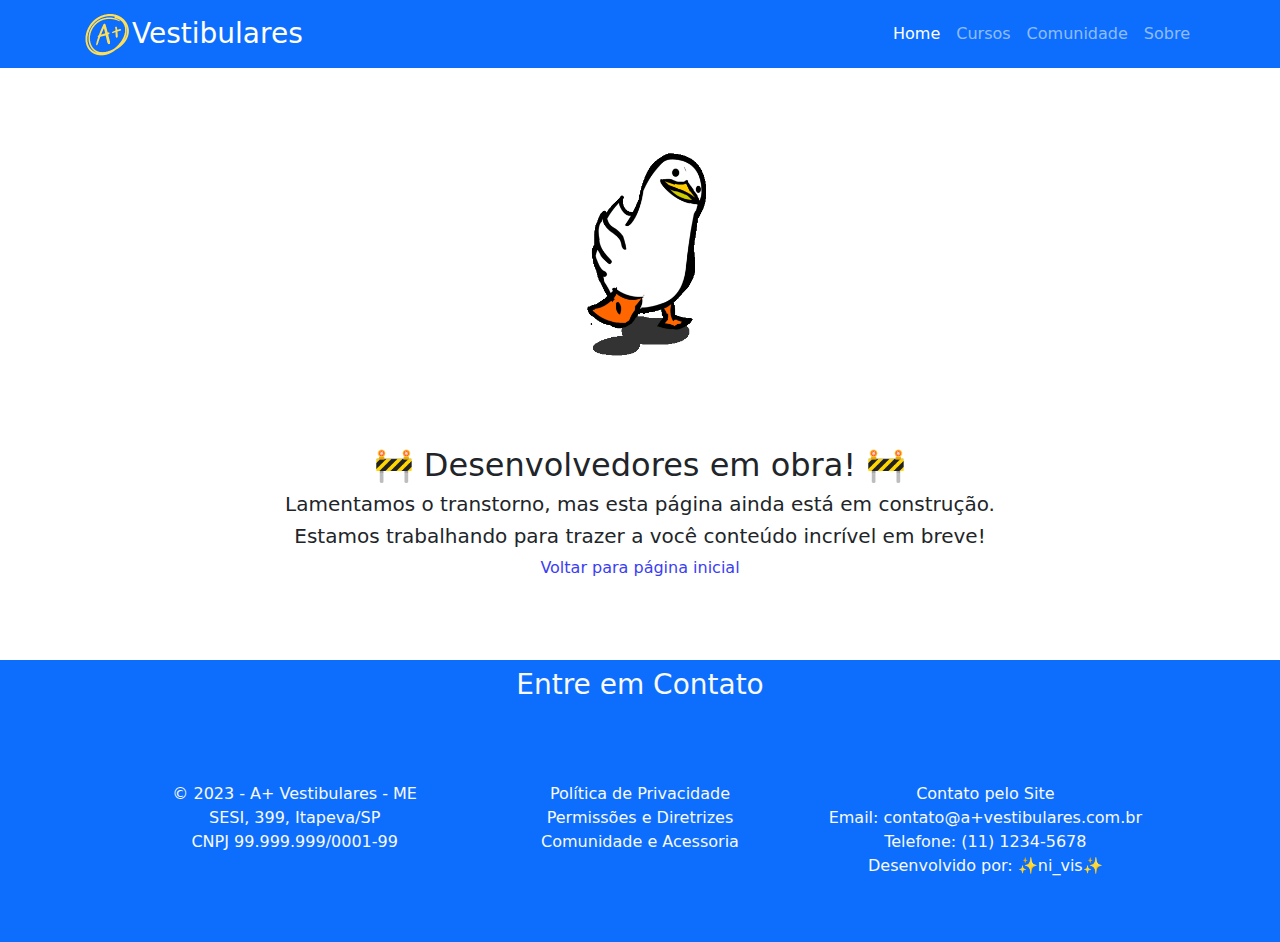
<file: A+ Vestibulares/make.html>
<!DOCTYPE html>
<html lang="pt-br">
<head>
    <meta charset="UTF-8">
    <meta name="viewport" content="width=device-width, initial-scale=1.0">
    <title>A+ Vestibulares - Preparando Você para o Sucesso Acadêmico</title>
    <link rel="stylesheet" href="https://cdn.jsdelivr.net/npm/bootstrap@5.3.2/dist/css/bootstrap.min.css">
    <link rel="icon" href="img/favicon.ico">
    <link rel="stylesheet" href="style.css">
<body>
    <main>
            <!-- menu-inicio -->
            <nav class="navbar navbar-expand-lg navbar-dark bg-primary">
                <div class="container">
                    <!-- adicionar link na imagem** -->
                    <img src="img/logo.png"width="50px" height="50px">
                    <a class="navbar-brand fs-3 text-white" href="index.html">Vestibulares</a>
                    <button class="navbar-toggler" type="button" data-bs-toggle="collapse" data-bs-target="#navbarNav" aria-controls="navbarNav" aria-expanded="false" aria-label="Toggle navigation">
                        <span class="navbar-toggler-icon"></span>
                    </button>
                    <div class="collapse navbar-collapse" id="navbarNav">
                        <ul class="navbar-nav ms-auto">
                            <li class="nav-item">
                                <a class="nav-link active" href="index.html">Home</a>
                            </li>
                            <li class="nav-item">
                                <a class="nav-link" href="make.html">Cursos</a>
                            </li>
                            <li class="nav-item">
                                <a class="nav-link" href="make.html">Comunidade</a>
                            </li>
                            <li class="nav-item">
                                <a class="nav-link" href="about.html">Sobre</a>
                            </li>
                        </ul>
                    </div>
                </div>
            </nav>
        <!-- menu-fim -->
    
        <div class="make">
            <img src="img/001.gif" height="250px" >
        </div>

        <div class="maketext">
                <h2>🚧 Desenvolvedores em obra! 🚧</h2>
                <h5>Lamentamos o transtorno, mas esta página ainda está em construção. <h5>Estamos trabalhando para trazer a você conteúdo incrível em breve!</h5></h5>
                <p><a href='index.html' style="text-decoration: none; color: rgb(59, 62, 241); "> Voltar para página inicial</a></p>
        </div>

    </main>
<!-- footer-inicio -->
    <footer>
        <div class="bg-primary">
            <h3 class="text-light text-center p-2">Entre em Contato</h3>
        <div class="container  p-5">
            
            <div class="row bg-primary p-3">

                <div class="col-12  col-md-4 text-center text-light">
                    &copy; 2023 - A+ Vestibulares - ME <br>
                    SESI, 399, Itapeva/SP<br>
                    CNPJ 99.999.999/0001-99
                </div>

                <div class="col-12  col-md-4 text-center text-light">
                Política de Privacidade <br>
                Permissões e Diretrizes <br>
                Comunidade e Acessoria
                </div>

                <div class="col 12  col-md-4 text-center text-light">
                    Contato pelo Site <br>
                    Email: contato@a+vestibulares.com.br <br>
                    Telefone: (11) 1234-5678<br>
                    Desenvolvido por: <a href='https://github.com/ni-vis' style="text-decoration: none; color: inherit;"> ✨ni_vis✨</a>
                </div>

            </div>
        </div>
        </div>
    </footer>
<!-- footer-fim -->

    <script src="https://cdn.jsdelivr.net/npm/bootstrap@5.3.2/dist/js/bootstrap.bundle.min.js" integrity="sha384-Ty6Mq4jDFw6PnlzDf5rxwo6JgT9jyJtTpzLh2T6U7h3+z2ZyglKcPI13EnYfaH73T" crossorigin="anonymous"></script>


<!-- footer-fim -->
</body>
</html>
</file>
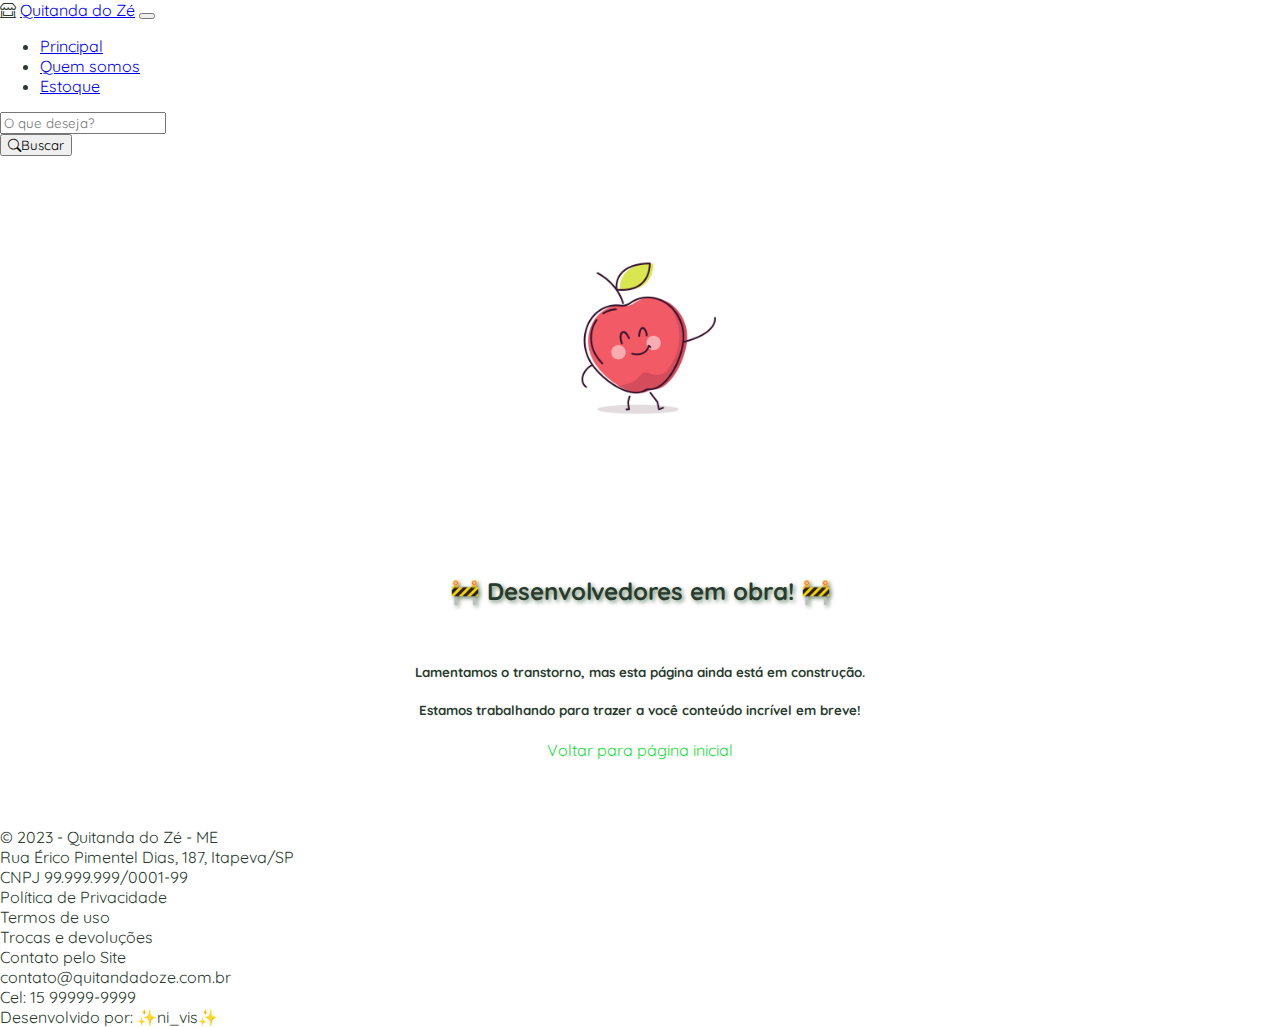
<file: QuitandaDoZe/estoque.html>
<!DOCTYPE html>
<html lang="pt-br">
<head>

    <meta charset="UTF-8">
    <!-- ícone na aba do navegador -->
    <link rel="icon" href="img/img.ico">
    <meta name="viewport" content="width=device-width, initial-scale=1.0">
    <!-- bootstrap css -->
    <link href="https://cdn.jsdelivr.net/npm/bootstrap@5.3.2/dist/css/bootstrap.min.css" rel="stylesheet" integrity="sha384-T3c6CoIi6uLrA9TneNEoa7RxnatzjcDSCmG1MXxSR1GAsXEV/Dwwykc2MPK8M2HN" crossorigin="anonymous">
    <!-- bootstrap icon -->
    <link rel="stylesheet" href="https://cdn.jsdelivr.net/npm/bootstrap-icons@1.11.1/font/bootstrap-icons.css">
    <!-- <link rel="icon" href="img/favicon.ico"> -->
    <link rel="stylesheet" href="style.css">
    <style>
      @import url('https://fonts.googleapis.com/css2?family=Quicksand&display=swap');
  </style>
    <title>Quitanda do Zé :: Estoque</title>
</head>
<body>
  <main>
    <!-- navBar - bootstrap  -->
    <nav class="navbar navbar-expand-lg bg-success shadow border-bottom border-dark border-opacity-10"> <!-- bg == background  -->

        <!-- *fluid* (<div class="container-fluid">) se retirar, retira a configuração de margin 0 -->
        <div class="container">
            <!-- *TAMANHO=fs-4* quanto maior o numero menor a letra-->
            <!-- *NEGRITO=fw-bold*-->
            <!-- *COR DA FONTE=text-white* -->
            <i class="bi bi-shop-window fs-1 fw-bold text-white"></i>
            <!-- *mx* margin do eixo x -->
          <a class="navbar-brand fs-4 fw-bold text-white mx-3" href="#">Quitanda do Zé</a>

          <button class="navbar-toggler" type="button" data-bs-toggle="collapse" data-bs-target="#navbarSupportedContent" aria-controls="navbarSupportedContent" aria-expanded="false" aria-label="Toggle navigation">
            <span class="navbar-toggler-icon"></span>
          </button>
          
          <div class="collapse navbar-collapse" id="navbarSupportedContent">

            <ul class="navbar-nav me-auto mb-2 mb-lg-0">

              <li class="nav-item">
                <!-- <a class="nav-link active bg-white" aria-current="page" href="#">Principal</a> == aqui o bg aplica como grifado atras do Principal, porque é background (cor de fundo)-->
                <a class="nav-link active text-white" aria-current="page" href="index.html">Principal</a>
              </li>
              
              <li class="nav-item">
                <a class="nav-link text-white" aria-current="page" href="sobre.html">Quem somos</a>
              </li>

              <li class="nav-item">
                <a class="nav-link text-white" aria-current="page" href="estoque.html">Estoque</a>
              </li>
              
            </ul>

            <form class="d-flex" role="search">
              <input class="form-control me-2" type="search" placeholder="O que deseja? " aria-label="Search">
            </form>
            <!-- para adicionar icone precisei tirar o bottom do form -->
            <button class="btn btn-danger" type="submit"><i class="bi bi-search "></i>Buscar</button>

          </div>
        </div>
      </nav>

      <div class="make">
        <img src="img/001.gif" height="250px" >
      </div>

    <div class="maketext">
            <h2>🚧 Desenvolvedores em obra! 🚧</h2>
            <h5>Lamentamos o transtorno, mas esta página ainda está em construção. <h5>Estamos trabalhando para trazer a você conteúdo incrível em breve!</h5></h5>
            <p><a href='index.html' style="text-decoration: none; color: rgb(24, 220, 60); "> Voltar para página inicial</a></p>
    </div>
    </main>
              <!-- footer-inicio -->
              <footer>
                <div class="bg-success">
                  <div class="container  p-5">
                      <div class="row bg-success p-3">
      
                          <div class="col-12  col-md-4 text-center text-light">
                            &copy; 2023 - Quitanda do Zé - ME <br>
                            Rua Érico Pimentel Dias, 187, Itapeva/SP<br>
                            CNPJ 99.999.999/0001-99
                          </div>
      
                          <div class="col-12  col-md-4 text-center text-light">
                          Política de Privacidade <br>
                          Termos de uso <br>
                          Trocas e devoluções
                          </div>
      
                          <div class="col 12  col-md-4 text-center text-light ">
                            Contato pelo Site <br>
                            contato@quitandadoze.com.br <br>
                            Cel: 15 99999-9999<br>
                            Desenvolvido por: <a href='https://github.com/ni-vis' style="text-decoration: none; color: inherit;"> ✨ni_vis✨</a>
                          </div>
      
                      </div>
                  </div>
                </div>
            </footer>
            <!-- footer-fim -->
</body>
</html>
</file>
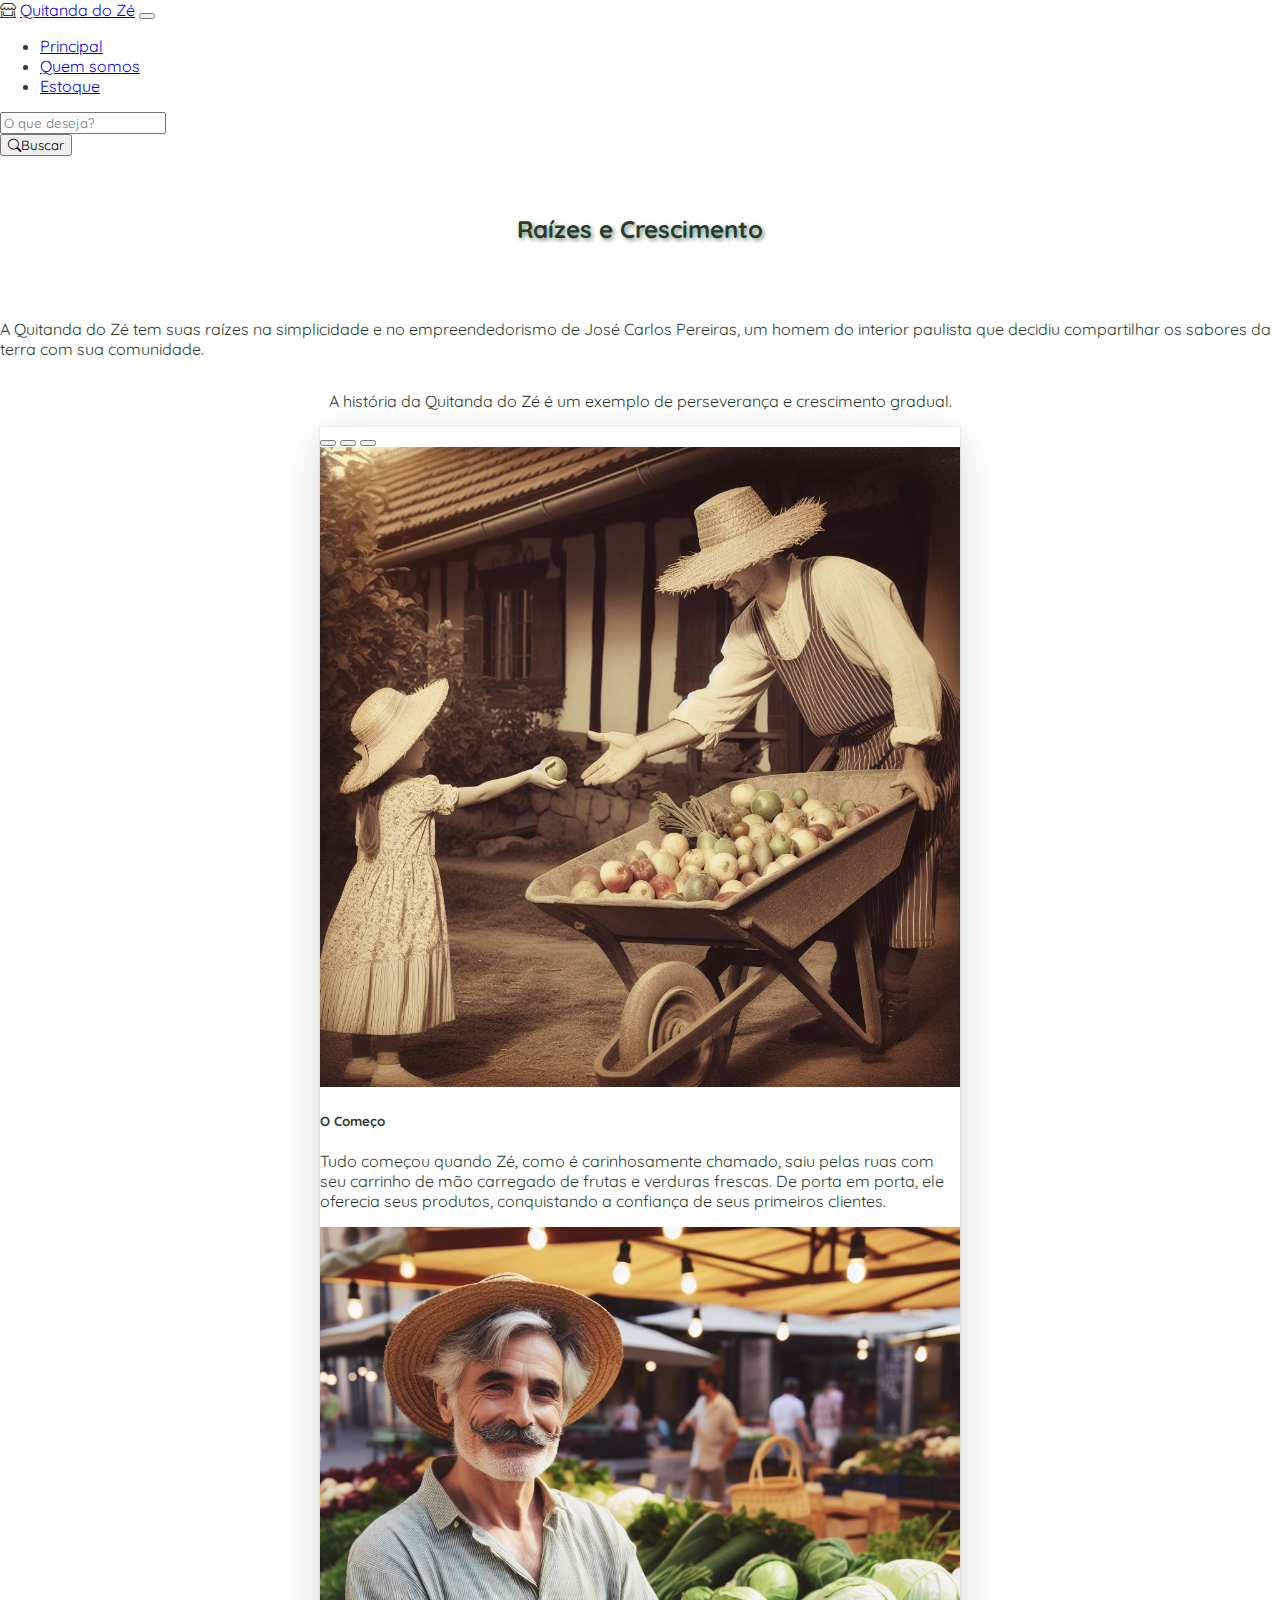
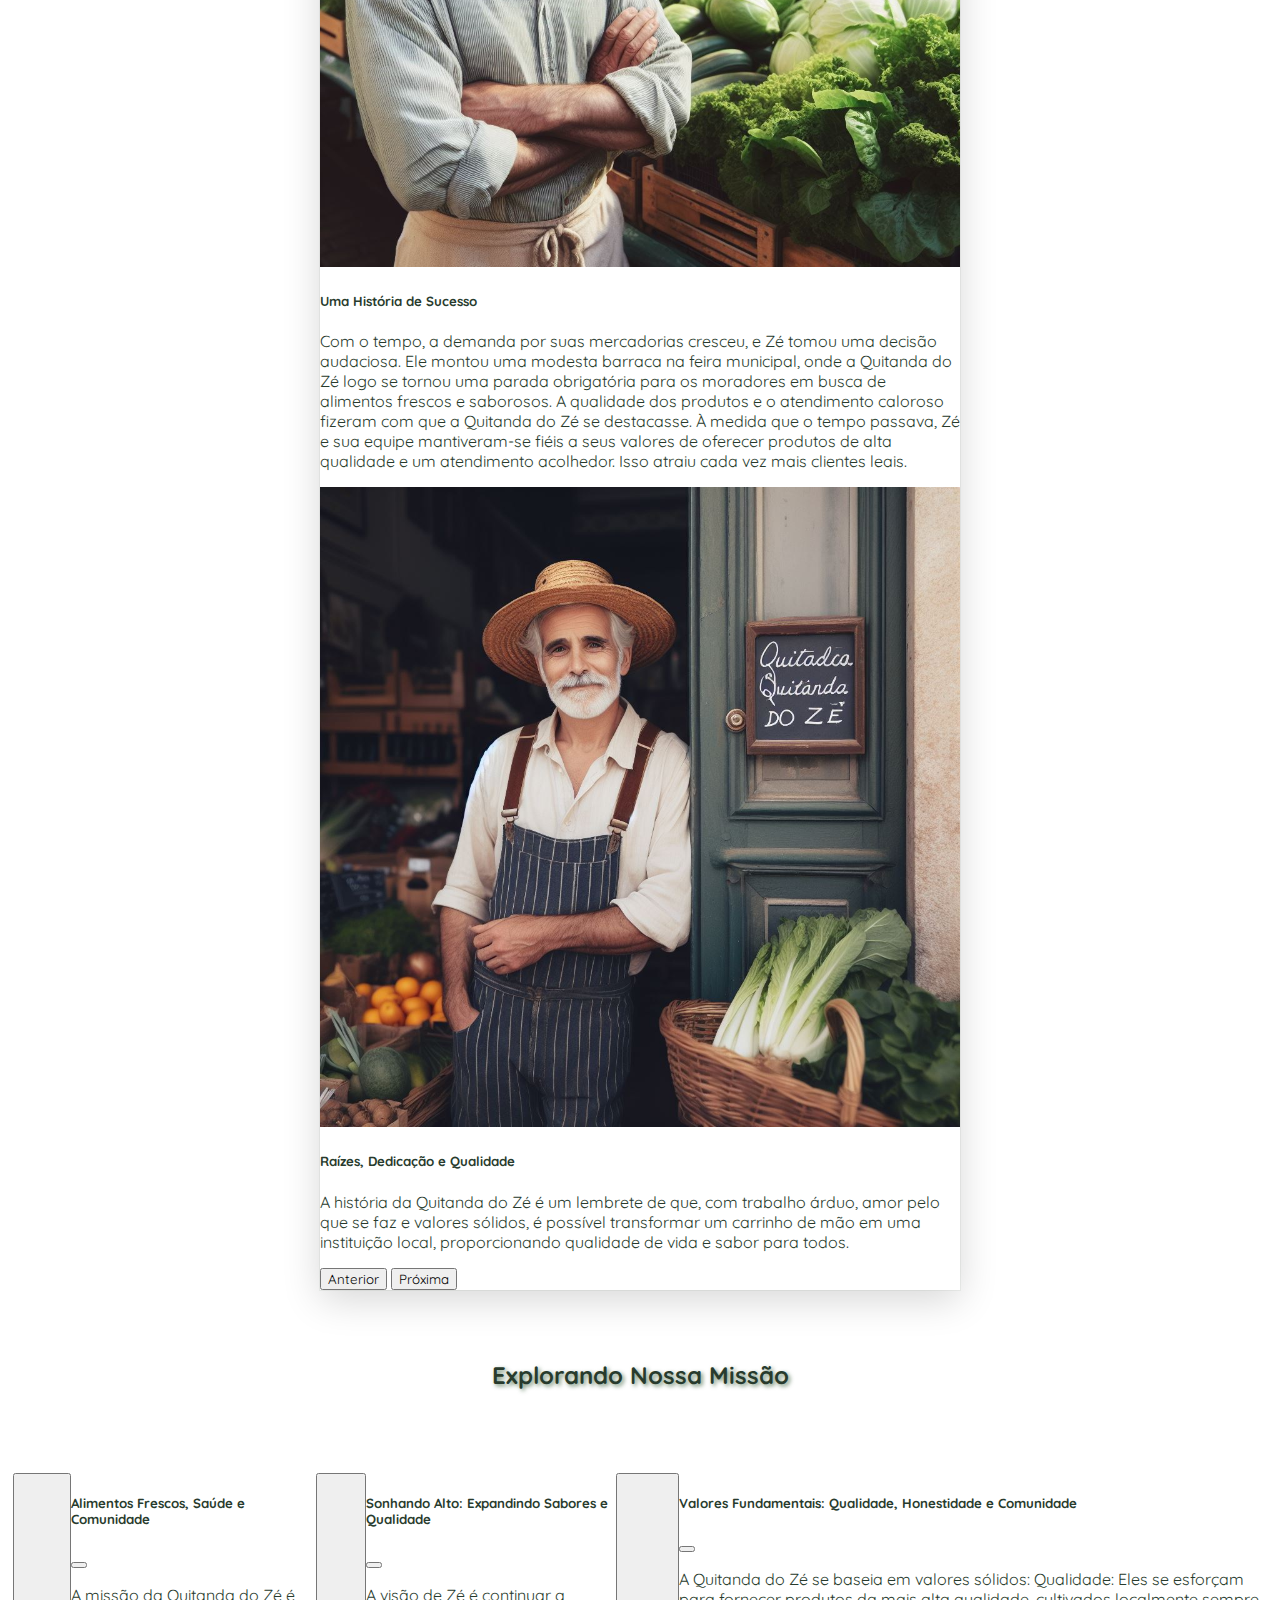
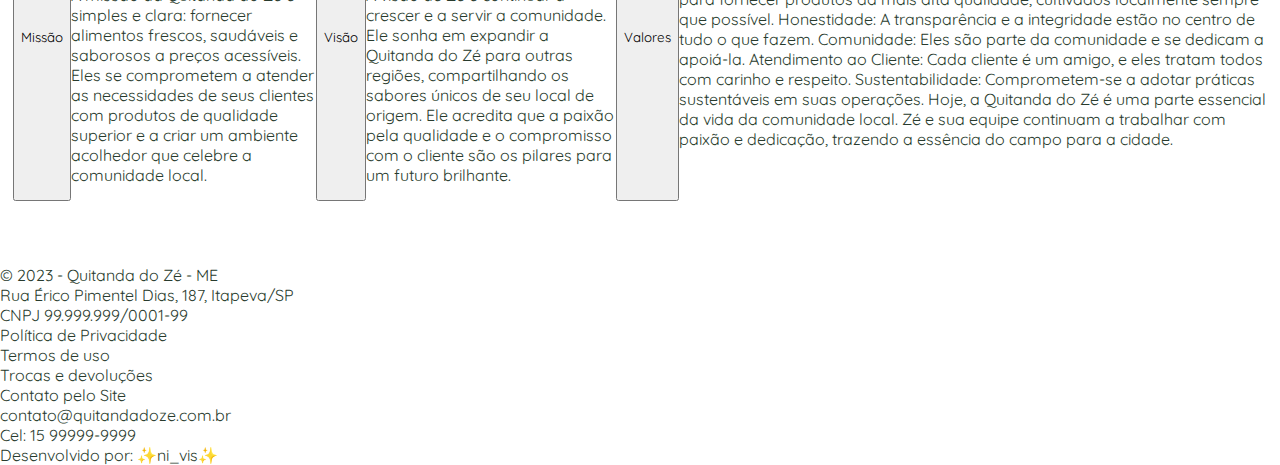
<file: QuitandaDoZe/sobre.html>
<!DOCTYPE html>
<html lang="pt-br">
<head>
    <meta charset="UTF-8">
    <!-- ícone na aba do navegador -->
    <link rel="icon" href="img/img.ico">
    <meta name="viewport" content="width=device-width, initial-scale=1.0">
    <!-- bootstrap css -->
    <link href="https://cdn.jsdelivr.net/npm/bootstrap@5.3.2/dist/css/bootstrap.min.css" rel="stylesheet" integrity="sha384-T3c6CoIi6uLrA9TneNEoa7RxnatzjcDSCmG1MXxSR1GAsXEV/Dwwykc2MPK8M2HN" crossorigin="anonymous">
    <!-- bootstrap icon -->
    <link rel="stylesheet" href="https://cdn.jsdelivr.net/npm/bootstrap-icons@1.11.1/font/bootstrap-icons.css">
    <!-- link css -->
    <link rel="stylesheet" href="style.css">
    <!-- fonte google -->
    <style>
        @import url('https://fonts.googleapis.com/css2?family=Quicksand&display=swap');
    </style>
    <title>Quitanda do Zé :: Sobre</title>
</head>
<body>

    <!-- navBar - bootstrap  -->
    <nav class="navbar navbar-expand-lg bg-success shadow border" border"order"y-10"> <!-- bg == background  -->

        <!-- *fluid* (<div class="container-fluid">) se retirar, retira a configuração de margin 0 -->
        <div class="container">
            <!-- *TA3  quanto maior o numero menor a letra-->
            <!-- *NEGRITO=fw-bold*-->
            <!-- *COR DA FONTE=text-white* -->
            <i class="bi bi-shop-window fs-1 fw-bold text-white"></i>
            <!-- *mx* margin do eixo x -->
            <a class="navbar-brand fw-bold text-white mx-3 fs-4" href="index.html">Quitanda do Zé</a>


          <button class="navbar-toggler" type="button" data-bs-toggle="collapse" data-bs-target="#navbarSupportedContent" aria-controls="navbarSupportedContent" aria-expanded="false" aria-label="Toggle navigation">
            <span class="navbar-toggler-icon"></span>
          </button>
          
          <div class="collapse navbar-collapse" id="navbarSupportedContent">

            <ul class="navbar-nav me-auto mb-2 mb-lg-0">

              <li class="nav-item">
                <!-- <a class="nav-link active bg-white" aria-current="page" href="#">Principal</a> == aqui o bg aplica como grifado atras do Principal, porque é background (cor de fundo)-->
                <a class="nav-link active text-white" aria-current="page" href="index.html">Principal</a>
              </li>
              
              <li class="nav-item">
                <a class="nav-link text-white" aria-current="page" href="sobre.html">Quem somos</a>
              </li>

              <li class="nav-item">
                <a class="nav-link text-white" aria-current="page" href="estoque.html">Estoque</a>
              </li>
              
            </ul>

            <form class="d-flex" role="search">
              <input class="form-control me-2" type="search" placeholder="O que deseja? " aria-label="Search">
            </form>
            <!-- para adicionar icone precisei tirar o bottom do form -->
            <button class="btn btn-danger" type="submit"><i class="bi bi-search m-1"></i>Buscar</button>

          </div>
        </div>
    </nav>
    

    <h2>Raízes e Crescimento</h2>      
    <p class="m-3">A Quitanda do Zé tem suas raízes na simplicidade e no empreendedorismo de José Carlos Pereiras, um homem do interior paulista que decidiu compartilhar os sabores da terra com sua comunidade. </p>
    <p class="m-3">A história da Quitanda do Zé é um exemplo de perseverança e crescimento gradual.</p>


<!-- carrossel -->
    <div id="carrosselFts" class="carousel slide">
        <div class="carousel-indicators">
          <button type="button" data-bs-target="#carrosselFts" data-bs-slide-to="0" class="active" aria-current="true" aria-label="Slide 1"></button>
          <button type="button" data-bs-target="#carrosselFts" data-bs-slide-to="1" aria-label="Slide 2"></button>
          <button type="button" data-bs-target="#carrosselFts" data-bs-slide-to="2" aria-label="Slide 3"></button>
        </div>
        <div class="carousel-inner">
          <div class="carousel-item active">
            <img src="img/1.jpeg" class="d-block w-100">
            <div class="carousel-caption d-none d-md-block">
              <h5>O Começo</h5>
              <p>Tudo começou quando Zé, como é carinhosamente chamado, saiu pelas ruas com seu carrinho de mão carregado de frutas e verduras frescas. De porta em porta, ele oferecia seus produtos, conquistando a confiança de seus primeiros clientes. 
            </p>
            </div>
          </div>
          <div class="carousel-item">
            <img src="img/2.jpeg" class="d-block w-100">
            <div class="carousel-caption d-none d-md-block">
              <h5>Uma História de Sucesso</h5>
              <p>Com o tempo, a demanda por suas mercadorias cresceu, e Zé tomou uma decisão audaciosa. Ele montou uma modesta barraca na feira municipal, onde a Quitanda do Zé logo se tornou uma parada obrigatória para os moradores em busca de alimentos frescos e saborosos. A qualidade dos produtos e o atendimento caloroso fizeram com que a Quitanda do Zé se destacasse. À medida que o tempo passava, Zé e sua equipe mantiveram-se fiéis a seus valores de oferecer produtos de alta qualidade e um atendimento acolhedor. Isso atraiu cada vez mais clientes leais.</p>
            </div>
            
          </div>
          <div class="carousel-item">
            <img src="img/3.jpeg" class="d-block w-100">
            <div class="carousel-caption d-none d-md-block">
              <h5>Raízes, Dedicação e Qualidade</h5>
              <p>A história da Quitanda do Zé é um lembrete de que, com trabalho árduo, amor pelo que se faz e valores sólidos, é possível transformar um carrinho de mão em uma instituição local, proporcionando qualidade de vida e sabor para todos.</p>
            </div>
          </div>
        </div>
        <button class="carousel-control-prev" type="button" data-bs-target="#carrosselFts" data-bs-slide="prev">
          <span class="carousel-control-prev-icon" aria-hidden="true"></span>
          <span class="visually-hidden">Anterior</span>
        </button>
        <button class="carousel-control-next" type="button" data-bs-target="#carrosselFts" data-bs-slide="next">
          <span class="carousel-control-next-icon" aria-hidden="true"></span>
          <span class="visually-hidden">Próxima</span>
        </button>
      </div>
<!-- carrossel estilo -->
    <style>
        /* Estilos personalizados para o carrossel e imagens */
        #carrosselFts {
            max-width: 50%; /* largura máxima  para o carrossel */
            margin: 0 auto; /* Centralizar o carrossel na página */
            box-shadow: rgba(0, 0, 0, 0.16) 0px 10px 36px 0px, rgba(46, 78, 46, 0.06) 0px 0px 0px 1px;
        }
        #carrosselFts .carousel-inner {
            max-width: 100%; /*   largura máxima para os itens do carrossel */
        }
        #carrosselFts img {
            max-width: 100%; /*  largura máxima para as imagens */
            height: auto; /* mantém a proporção da imagem */
        }
    </style>
    <div class="h22">
        <h2>Explorando Nossa Missão</h2>
    </div>
    <div class="botoes">
        <!-- MISSÃO -->
        <button class="btn btn-success me-3 " type="button" data-bs-toggle="offcanvas" data-bs-target="#missaoOffcanvas" aria-controls="missaoOffcanvas">Missão</button>
    
        <div class="offcanvas offcanvas-start" data-bs-scroll="true" tabindex="-1" id="missaoOffcanvas" aria-labelledby="missaoOffcanvasLabel">
            <div class="offcanvas-header">
              <h5 class="offcanvas-title " id="missaoOffcanvasLabel">Alimentos Frescos, Saúde e Comunidade</h5>



                <button type="button" class="btn-close" data-bs-dismiss="offcanvas" aria-label="Close"></button>
            </div>
            <div class="offcanvas-body">
                <p>A missão da Quitanda do Zé é simples e clara: fornecer alimentos frescos, saudáveis e saborosos a preços acessíveis. Eles se comprometem a atender as necessidades de seus clientes com produtos de qualidade superior e a criar um ambiente acolhedor que celebre a comunidade local.</p>
            </div>
        </div>
    
        <!-- VISÃO -->
        <button class="btn btn-success me-3" type="button" data-bs-toggle="offcanvas" data-bs-target="#visaoOffcanvas" aria-controls="visaoOffcanvas">Visão</button>
    
        <div class="offcanvas offcanvas-start" data-bs-scroll="true" tabindex="-1" id="visaoOffcanvas" aria-labelledby="visaoOffcanvasLabel">
            <div class="offcanvas-header">
              <h5 class="offcanvas-title " id="missaoOffcanvasLabel">Sonhando Alto: Expandindo Sabores e Qualidade</h5>
                <button type="button" class="btn-close" data-bs-dismiss="offcanvas" aria-label="Close"></button>
            </div>
            <div class="offcanvas-body">
                <p>A visão de Zé é continuar a crescer e a servir a comunidade. Ele sonha em expandir a Quitanda do Zé para outras regiões, compartilhando os sabores únicos de seu local de origem. Ele acredita que a paixão pela qualidade e o compromisso com o cliente são os pilares para um futuro brilhante.</p>
            </div>
        </div> 
    
        <!-- VALORES -->
        <button class="btn btn-success me-3 " type="button" data-bs-toggle="offcanvas" data-bs-target="#valoresOffcanvas" aria-controls="valoresOffcanvas">Valores</button>
    
        <div class="offcanvas offcanvas-start" data-bs-scroll="true" tabindex="-1" id="valoresOffcanvas" aria-labelledby="valoresOffcanvasLabel">
            <div class="offcanvas-header">
              <h5 class="offcanvas-title" id="missaoOffcanvasLabel">Valores Fundamentais: Qualidade, Honestidade e Comunidade</h5>
                <button type="button" class="btn-close" data-bs-dismiss="offcanvas" aria-label="Close"></button>
            </div>
            <div class="offcanvas-body">
                <p>A Quitanda do Zé se baseia em valores sólidos:

                    Qualidade: Eles se esforçam para fornecer produtos da mais alta qualidade, cultivados localmente sempre que possível.
                    Honestidade: A transparência e a integridade estão no centro de tudo o que fazem.
                    Comunidade: Eles são parte da comunidade e se dedicam a apoiá-la.
                    Atendimento ao Cliente: Cada cliente é um amigo, e eles tratam todos com carinho e respeito.
                    Sustentabilidade: Comprometem-se a adotar práticas sustentáveis em suas operações.
                    Hoje, a Quitanda do Zé é uma parte essencial da vida da comunidade local. Zé e sua equipe continuam a trabalhar com paixão e dedicação, trazendo a essência do campo para a cidade.</p>
            </div>
        </div>
    </div>
        <!-- footer-inicio -->
        <footer>
          <div class="bg-success">
            <div class="container  p-5">
                <div class="row bg-success p-3">

                    <div class="col-12  col-md-4 text-center text-light">
                      &copy; 2023 - Quitanda do Zé - ME <br>
                      Rua Érico Pimentel Dias, 187, Itapeva/SP<br>
                      CNPJ 99.999.999/0001-99
                    </div>

                    <div class="col-12  col-md-4 text-center text-light">
                    Política de Privacidade <br>
                    Termos de uso <br>
                    Trocas e devoluções
                    </div>

                    <div class="col 12  col-md-4 text-center text-light">
                      Contato pelo Site <br>
                      contato@quitandadoze.com.br <br>
                      Cel: 15 99999-9999<br>
                      Desenvolvido por: <a href='https://github.com/ni-vis' style="text-decoration: none; color: inherit;"> ✨ni_vis✨</a>
                    </div>

                </div>
            </div>
          </div>
      </footer>
      <!-- footer-fim -->

    <!-- <footer class="bg-success text-light text-center py-3">
      <p><i class="bi bi-shop-window fs-7 fw-bold text-white me-1"></i>Quitanda do Zé </p>
      <p>&copy; 2023 </p>
      <p>ni_vis</p>

  </footer> -->
  
    <!-- bootstrap js -->
    <script src="https://cdn.jsdelivr.net/npm/bootstrap@5.3.2/dist/js/bootstrap.bundle.min.js" integrity="sha384-C6RzsynM9kWDrMNeT87bh95OGNyZPhcTNXj1NW7RuBCsyN/o0jlpcV8Qyq46cDfL" crossorigin="anonymous"></script>
</body>
</html>
</file>
<file: A+ Vestibulares/style.css>
body {
    margin: 0;
    padding: 0;
    display: flex;
    flex-direction: column;
    min-height: 100vh;
}
.make{
    display: flex;
    justify-content: center;
    flex-direction: center;
    padding-top: 5%;
}
.maketext{
    padding: 5%;
}
.maketext h2{
    display: flex;
    justify-content: center;
    flex-direction: center;
}
.maketext h5{
    display: flex;
    justify-content: center;
    flex-direction: center;

}
.maketext p{
    display: flex;
    justify-content: center;
    flex-direction: center;
}
footer {
    margin-top: auto;
}
</file>
<file: QuitandaDoZe/style.css>
*{
    font-family: 'Quicksand', sans-serif;
}
body{
    color:#283b2d;
    margin: 0;
    padding: 0;
    display: flex;
    flex-direction: column;
    min-height: 100vh;
}
h2{
    display: flex;
    justify-content: center;
    flex-direction: center;
    padding: 3%;
    text-shadow: 2px 2px 4px #2a522aaa;
}
p{
    display: flex;
    justify-content: center;
    flex-direction: center;
}
.h22{
    display: flex;
    justify-content: center;
    flex-direction: center;
    padding: 1%;
    text-shadow: 2px 2px 4px #2a522aaa;

}
.botoes{
    padding: 1%;
    display: flex;
    justify-content: center;
    flex-direction: center;
    padding-bottom: 5%;
}
.make{
    display: flex;
    justify-content: center;
    flex-direction: center;
    padding-top: 5%;
}
.make img{
    height: 250px;
}
.maketext{
    padding: 4%;
}
.maketext h2{
    display: flex;
    justify-content: center;
    flex-direction: center;
}
.maketext h5{
    display: flex;
    justify-content: center;
    flex-direction: center;

}
footer {
    margin-top: auto;
}
</file>
